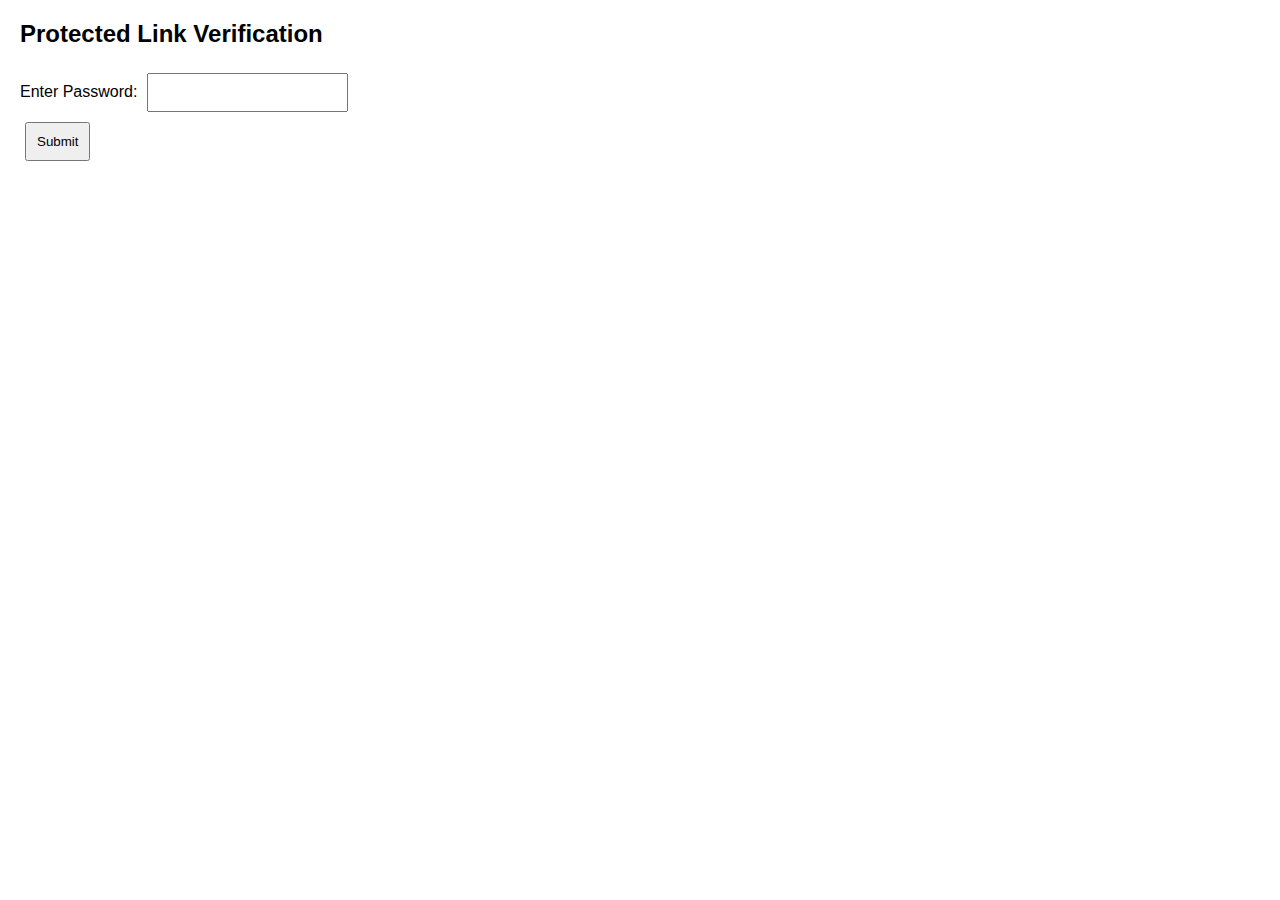
<file: link-lock.html>
<!DOCTYPE html>
<html lang="en">
<head>
    <meta charset="UTF-8">
    <meta name="viewport" content="width=device-width, initial-scale=1.0">
    <title>Protected Link Verification</title>
    <style>
        body {
            font-family: Arial, sans-serif;
            margin: 20px;
        }
        input, button {
            padding: 10px;
            margin: 5px;
        }
    </style>
</head>
<body>

<h2>Protected Link Verification</h2>
<label for="password">Enter Password:</label>
<input type="password" id="password" required><br>
<button onclick="verifyPassword()">Submit</button>

<p id="result"></p>

<script>
    function getQueryParams() {
        const urlParams = new URLSearchParams(window.location.search);
        return {
            url: urlParams.get('url'),
            code: urlParams.get('code')
        };
    }

    function verifyPassword() {
        const { url, code } = getQueryParams();
        const enteredPassword = document.getElementById('password').value;
        const encodedPassword = btoa(enteredPassword);

        if (encodedPassword === code) {
            window.location.href = url;
        } else {
            document.getElementById('result').innerText = "Incorrect password. Please try again.";
        }
    }
</script>

</body>
</html>
</file>
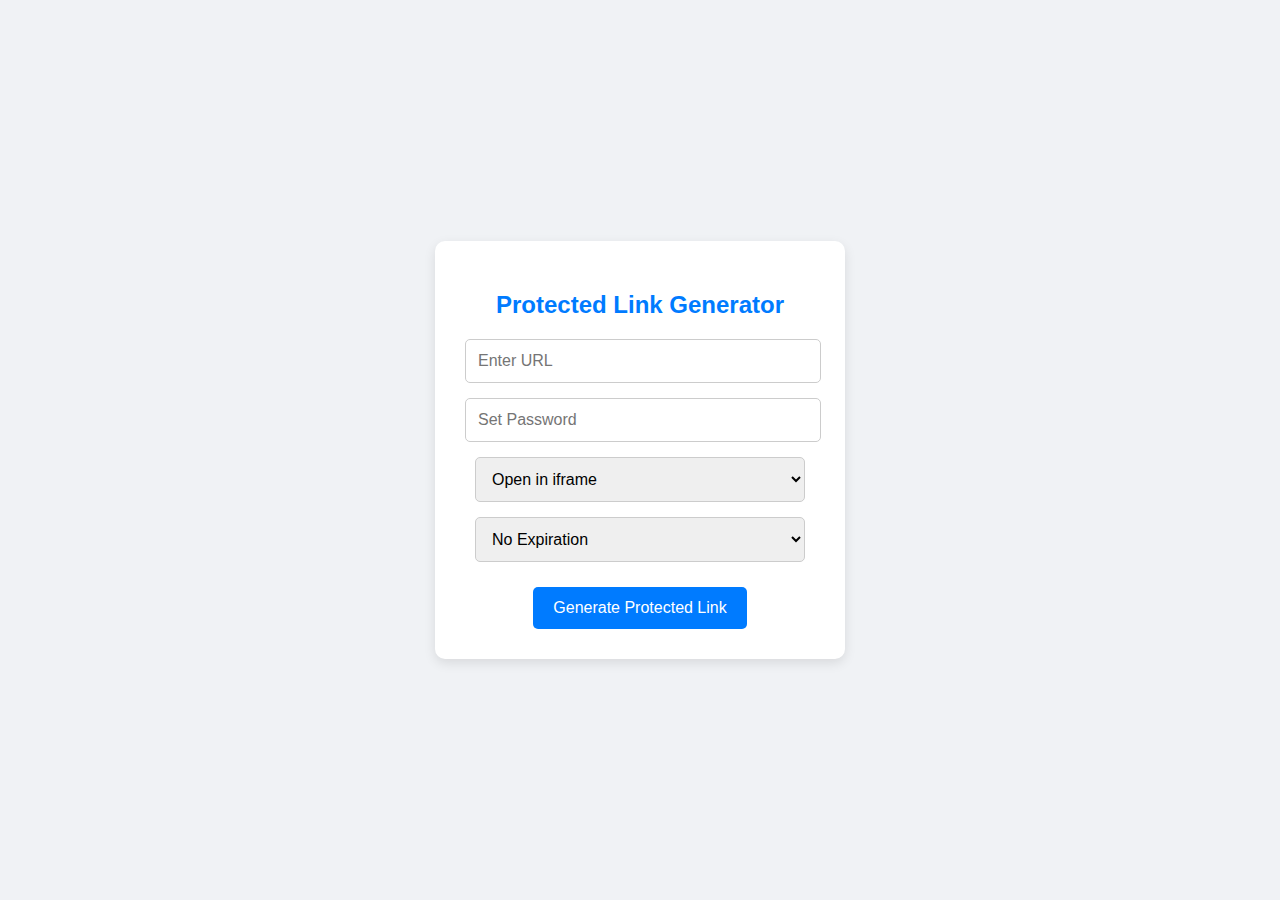
<file: Lock-link.html>
<!DOCTYPE html>
<html lang="en">
<head>
    <meta charset="UTF-8">
    <meta name="viewport" content="width=device-width, initial-scale=1.0">
    <title>Protected Link Generator</title>
    <style>
        body {
            font-family: Arial, sans-serif;
            display: flex;
            justify-content: center;
            align-items: center;
            height: 100vh;
            background-color: #f0f2f5;
            margin: 0;
        }
        .container {
            background: white;
            padding: 30px;
            border-radius: 10px;
            box-shadow: 0 4px 12px rgba(0, 0, 0, 0.1);
            width: 350px;
            text-align: center;
        }
        .container h2 {
            margin-bottom: 20px;
            color: #007bff;
        }
        input, select {
            width: calc(100% - 20px);
            padding: 12px;
            margin-bottom: 15px;
            border: 1px solid #ccc;
            border-radius: 5px;
            font-size: 16px;
        }
        button {
            padding: 12px 20px;
            background: #007bff;
            color: white;
            border: none;
            border-radius: 5px;
            cursor: pointer;
            font-size: 16px;
            margin-top: 10px;
        }
        button:hover {
            background: #0056b3;
        }
        #resultContainer {
            margin-top: 20px;
        }
        #resultContainer p {
            font-size: 14px;
            word-wrap: break-word;
        }
        #resultContainer button {
            margin-top: 10px;
        }
    </style>
</head>
<body>

<div class="container">
    <h2>Protected Link Generator</h2>
    <input type="text" id="url" placeholder="Enter URL" required>
    <input type="password" id="password" placeholder="Set Password" required>
    <select id="displayOption">
        <option value="iframe">Open in iframe</option>
        <option value="direct">Open directly</option>
    </select>
    <select id="expiration">
        <option value="none">No Expiration</option>
        <option value="2">Expire in 2 Minutes</option>
        <option value="5">Expire in 5 Minutes</option>
        <option value="10">Expire in 10 Minutes</option>
    </select>
    <button onclick="generateProtectedLink()">Generate Protected Link</button>
    <div id="resultContainer" style="display: none;">
        <p id="generatedLink"></p>
        <button onclick="copyToClipboard()">Copy to Clipboard</button>
        <button onclick="openLink()">Open Link</button>
    </div>
</div>

<script>
    const secretKey = "mySecretKey"; // Same secret key for encryption

    function xorEncryptDecrypt(input, key) {
        const keyLength = key.length;
        return input.split('').map((char, index) => {
            return String.fromCharCode(char.charCodeAt(0) ^ key.charCodeAt(index % keyLength));
        }).join('');
    }

    function generateProtectedLink() {
        const url = document.getElementById('url').value;
        const password = document.getElementById('password').value;
        const displayOption = document.getElementById('displayOption').value;
        const expiration = document.getElementById('expiration').value;

        if (url && password) {
            const encryptedUrl = btoa(xorEncryptDecrypt(url, secretKey));
            const encodedPassword = btoa(xorEncryptDecrypt(password, secretKey));
            const timestamp = expiration === 'none' ? 'none' : (Date.now() + expiration * 60000).toString();
            const protectedLink = `${window.location.origin}/verify.html?url=${encryptedUrl}&code=${encodedPassword}&display=${displayOption}&expires=${timestamp}`;
            document.getElementById('generatedLink').innerText = protectedLink;
            document.getElementById('resultContainer').style.display = 'block';
        } else {
            alert("Please enter both URL and password.");
        }
    }

    function copyToClipboard() {
        const link = document.getElementById('generatedLink').innerText;
        navigator.clipboard.writeText(link).then(() => {
            alert("Link copied to clipboard!");
        }).catch(err => {
            alert("Failed to copy link: " + err);
        });
    }

    function openLink() {
        const link = document.getElementById('generatedLink').innerText;
        window.open(link, '_blank');
    }
</script>

</body>
</html>
</file>
